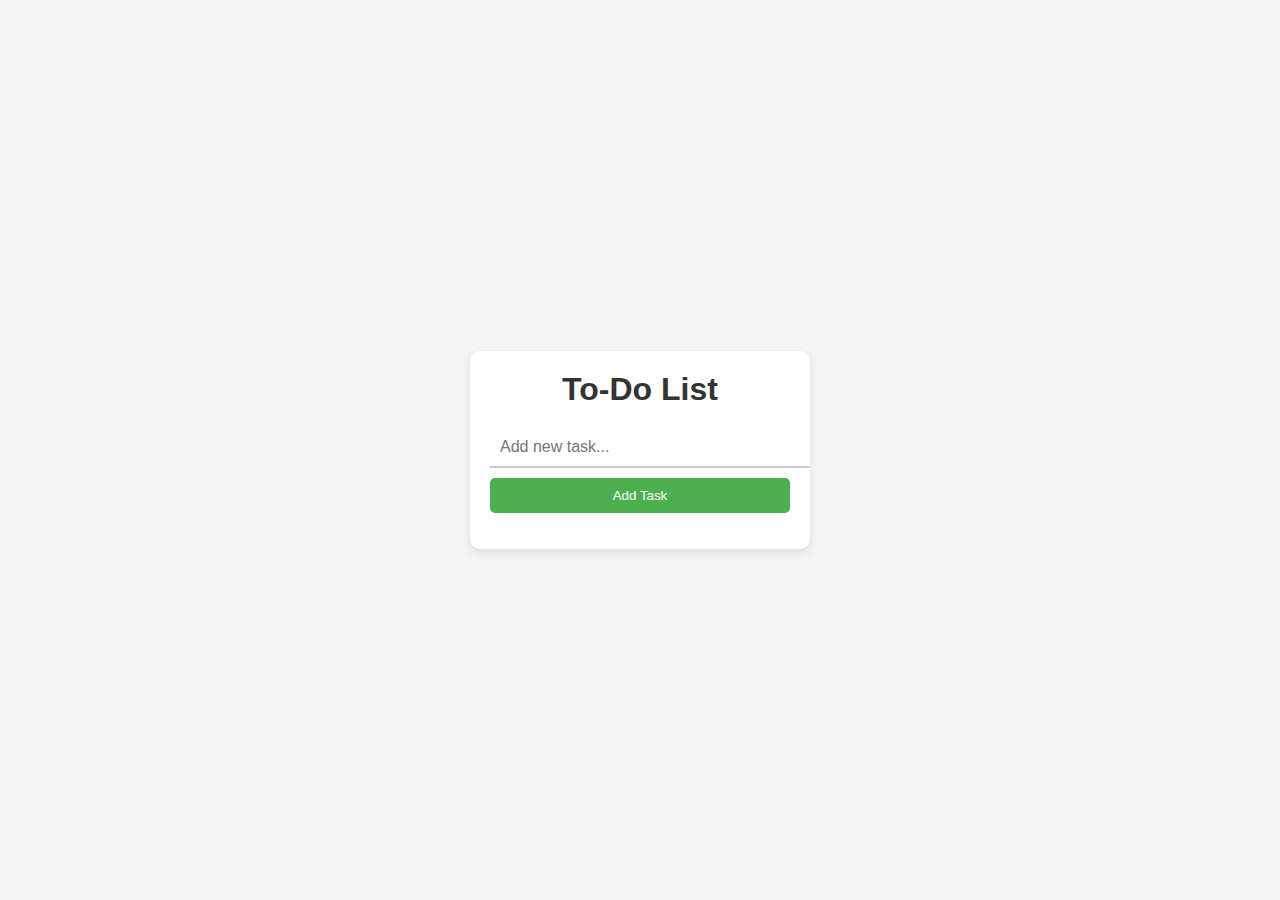
<file: to-do list .html>
<!DOCTYPE html>
<html lang="en">
<head>
    <meta charset="UTF-8">
    <meta name="viewport" content="width=device-width, initial-scale=1.0">
    <title>To-Do List</title>
    <style>
        body {
            font-family: 'Segoe UI', Tahoma, Geneva, Verdana, sans-serif;
            background-color: #f5f5f5;
            margin: 0;
            padding: 0;
            display: flex;
            justify-content: center;
            align-items: center;
            height: 100vh;
        }

        .todo-container {
            background-color: #fff;
            border-radius: 10px;
            box-shadow: 0 4px 10px rgba(0, 0, 0, 0.1);
            padding: 20px;
            width: 300px;
            max-width: 90%;
        }

        h1 {
            text-align: center;
            color: #333;
            margin-top: 0;
            margin-bottom: 20px;
        }

        .task-input {
            width: 100%;
            padding: 10px;
            font-size: 16px;
            border: none;
            border-bottom: 2px solid #ccc;
            outline: none;
            margin-bottom: 10px;
            transition: border-color 0.3s;
        }

        .task-input:focus {
            border-color: #4caf50;
        }

        .add-button {
            display: block;
            width: 100%;
            padding: 10px;
            background-color: #4caf50;
            color: #fff;
            border: none;
            border-radius: 5px;
            cursor: pointer;
            transition: background-color 0.3s;
        }

        .add-button:hover {
            background-color: #45a049;
        }

        .todo-list {
            list-style-type: none;
            padding: 0;
        }

        .todo-item {
            padding: 10px;
            margin-bottom: 5px;
            border-radius: 5px;
            background-color: #f9f9f9;
            border-left: 5px solid #4caf50;
            display: flex;
            justify-content: space-between;
            align-items: center;
            transition: background-color 0.3s;
        }

        .todo-item:hover {
            background-color: #f0f0f0;
        }

        .remove-button {
            background-color: #f44336;
            color: #fff;
            border: none;
            padding: 5px 10px;
            border-radius: 3px;
            cursor: pointer;
            transition: background-color 0.3s;
        }

        .remove-button:hover {
            background-color: #d32f2f;
        }
    </style>
</head>
<body>
    <div class="todo-container">
        <h1>To-Do List</h1>
        <input type="text" class="task-input" id="taskInput" placeholder="Add new task...">
        <button class="add-button" onclick="addTask()">Add Task</button>
        <ul class="todo-list" id="todoList">
            <!-- Tasks will be added dynamically here -->
        </ul>
    </div>

    <script>
        function addTask() {
            var taskInput = document.getElementById("taskInput");
            var taskText = taskInput.value.trim();

            if (taskText !== "") {
                var todoList = document.getElementById("todoList");
                var li = document.createElement("li");
                li.className = "todo-item";
                li.innerHTML = taskText + '<button class="remove-button" onclick="removeTask(this)">Remove</button>';
                todoList.appendChild(li);
                taskInput.value = "";
            } else {
                alert("Please enter a task!");
            }
        }

        function removeTask(taskElement) {
            var todoList = document.getElementById("todoList");
            var listItem = taskElement.parentElement;
            todoList.removeChild(listItem);
        }
    </script>
</body>
</html>
</file>
